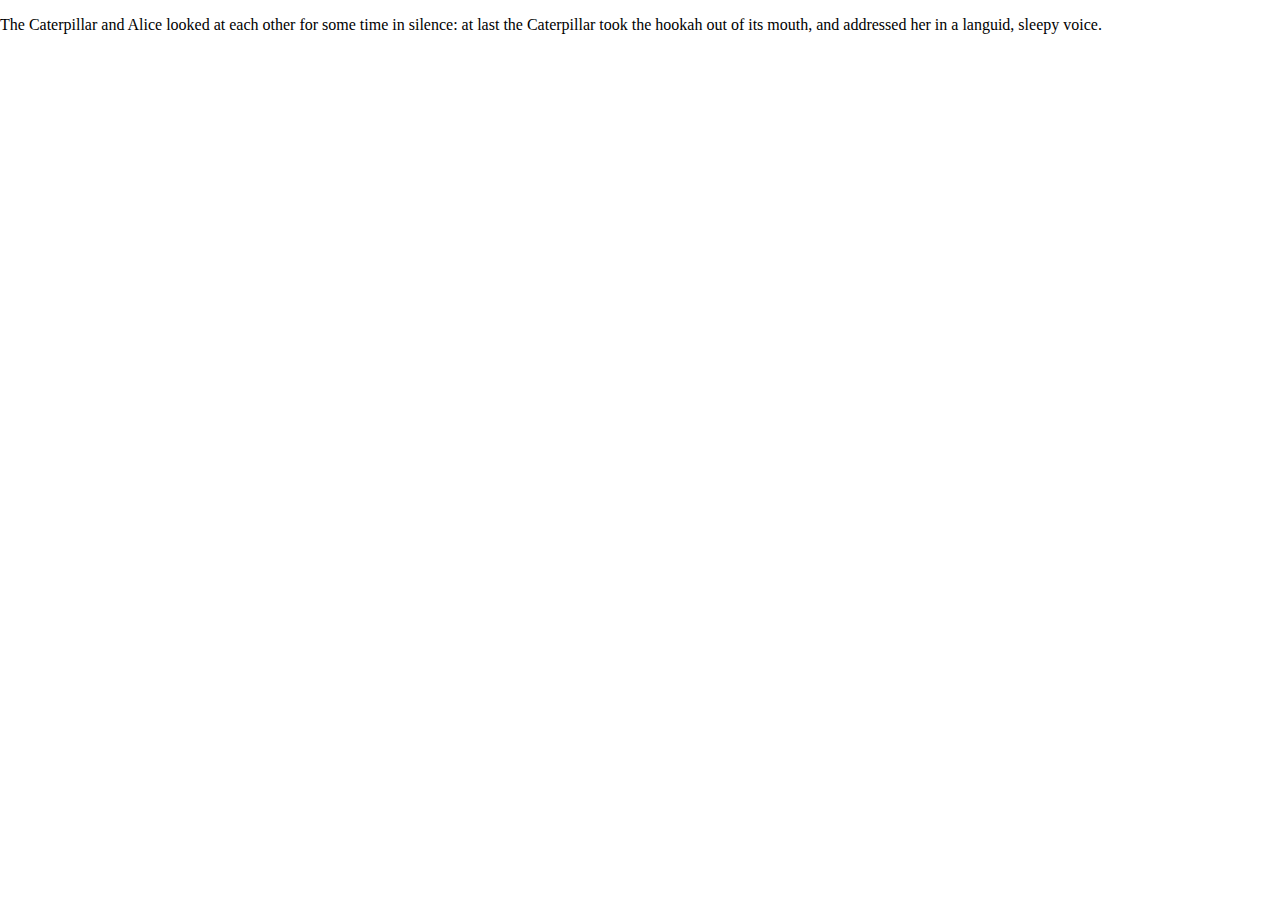
<file: img/Using CSS animations - CSS_ Cascading Style Sheets _ MDN_files/runner.html>
<!DOCTYPE html>
<!-- saved from url=(0138)https://live.mdnplay.dev/en-US/docs/Web/CSS/CSS_animations/Using_CSS_animations/runner.html?id=making_text_slide_across_the_browser_window -->
<html lang="en"><head><meta http-equiv="Content-Type" content="text/html; charset=UTF-8">
    
    <meta name="viewport" content="width=device-width, initial-scale=1">
    <style>
      /* Legacy css to support existing live samples */
      body {
        padding: 0;
        margin: 0;
      }

      svg:not(:root) {
        display: block;
      }

      .playable-code {
        background-color: #f4f7f8;
        border: none;
        border-left: 6px solid #558abb;
        border-width: medium medium medium 6px;
        color: #4d4e53;
        height: 100px;
        width: 90%;
        padding: 10px 10px 0;
      }

      .playable-canvas {
        border: 1px solid #4d4e53;
        border-radius: 2px;
      }

      .playable-buttons {
        text-align: right;
        width: 90%;
        padding: 5px 10px 5px 26px;
      }
    </style>
    <script>
      const consoleDiv = document.getElementById("console");
      const consoleProxy = new Proxy(console, {
        get(target, prop) {
          if (prop === "log" || prop === "error" || prop === "warn") {
            return (...args) => {
              const message = args.join(" ");
              window.parent.postMessage({ typ: "console", prop, message }, "*");
              target[prop](...args);
            };
          }
          return target[prop];
        },
      });

      window.console = consoleProxy;
      window.addEventListener("error", (e) => console.log(e.error));

      function setHTML(parent, html) {
        const dummy = parent.cloneNode(false);
        dummy.innerHTML = html;

        if (dummy.children.length === 0) {
          parent.innerHTML = html;
        } else {
          for (const child of dummy.childNodes) {
            if (child.nodeType == Node.TEXT_NODE) {
              parent.appendChild(document.createTextNode(child.textContent));
              continue;
            }
            if (child.nodeType !== Node.ELEMENT_NODE) {
              continue;
            }

            const namespaceURI = child.namespaceURI;

            const clone =
              namespaceURI !== "http://www.w3.org/1999/xhtml"
                ? document.createElementNS(namespaceURI, child.nodeName)
                : document.createElement(child.nodeName);

            for (const { nodeName, nodeValue } of child.attributes) {
              try {
                clone.setAttribute(nodeName, nodeValue);
              } catch (e) {
                console.error(e);
              }
            }

            if (child.children.length === 0) {
              if (child.nodeName === "SCRIPT") {
                if (child.text) {
                  clone.text = child.text;
                }
              } else {
                if (child.innerHTML) {
                  clone.innerHTML = child.innerHTML;
                }
              }
            } else {
              setHTML(clone, child.innerHTML);
            }
            parent.appendChild(clone);
          }
        }
      }

      let initialized = false;
      function init(state) {
        if (initialized) {
          return;
        }
        window.parent.postMessage({ typ: "console", prop: "clear" }, "*");

        const style = document.createElement("style");
        style.textContent = state.css;
        document.head.appendChild(style);

        document.body.innerHTML = "";
        setHTML(document.body, state.html);

        const script = document.createElement("script");
        script.textContent = state.js;
        document.body.appendChild(script);

        document.dispatchEvent(
          new Event("DOMContentLoaded", { bubbles: true })
        );
        document.dispatchEvent(new Event("readystatechange"));
        window.dispatchEvent(new Event("load"));

        initialized = true;
      }
      window.addEventListener("message", (event) => {
        const e = event.data;
        if (e.typ === "init") {
          init(e.state);
        }
        if (e.typ === "reload") {
          window.location.reload();
        }
      });
      const searchParams = new URLSearchParams(location.search);
      const ready = () => {
        window.parent.postMessage(
          {
            typ: "ready",
            prop: Object.fromEntries(searchParams.entries()),
          },
          "*"
        );
      };
      window.addEventListener("DOMContentLoaded", ready);
    </script>
  <style>p {
  animation-duration: 3s;
  animation-name: slidein;
}

@keyframes slidein {
  from {
    margin-left: 100%;
    width: 300%;
  }

  to {
    margin-left: 0%;
    width: 100%;
  }
}
</style></head>

  <body><p>
  The Caterpillar and Alice looked at each other for some time in silence: at
  last the Caterpillar took the hookah out of its mouth, and addressed her in a
  languid, sleepy voice.
</p>
<script></script></body></html>
</file>
